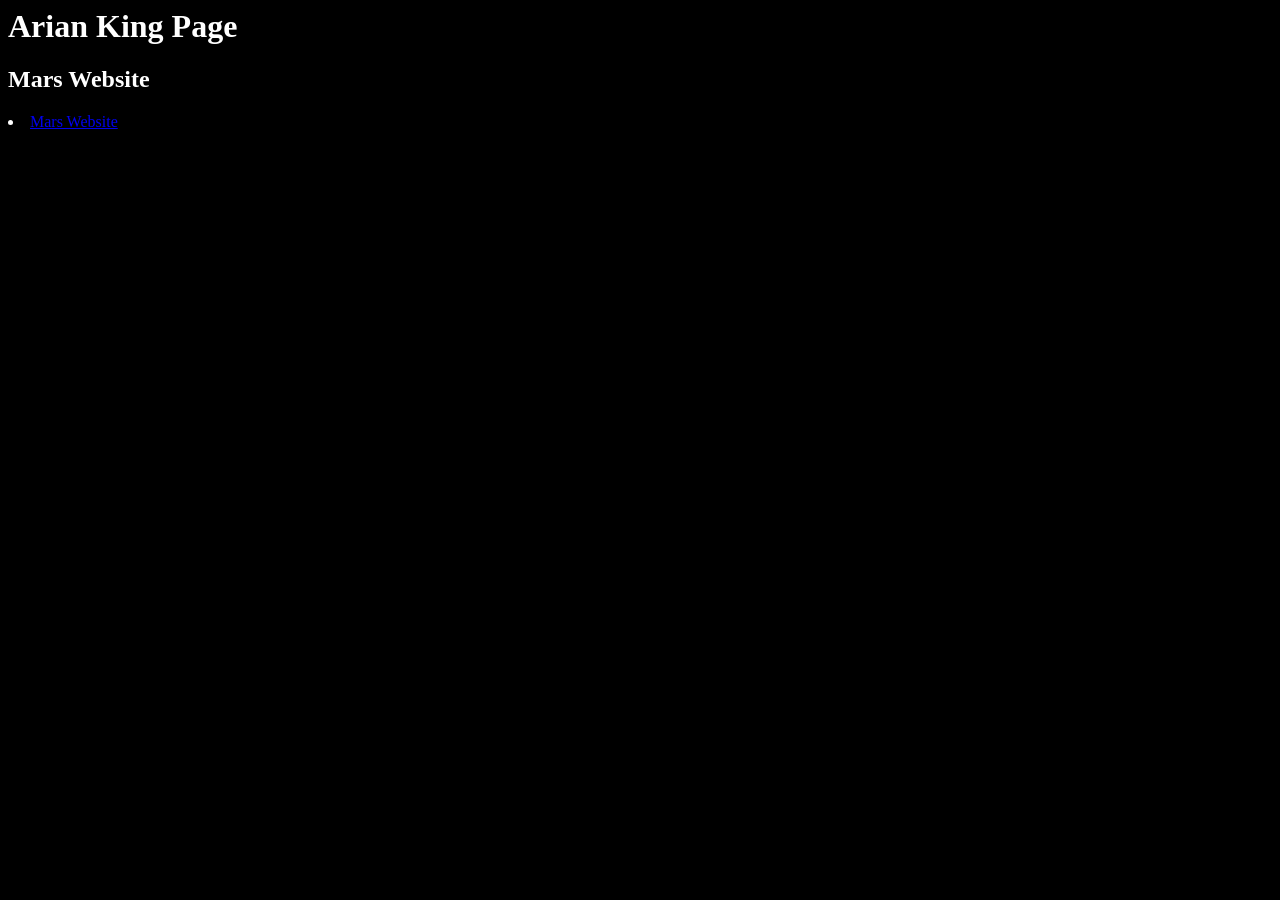
<file: index.html>
<html lang="en">
<head>
  <title>Nasa Mars Rovers</title>
  <meta charset="UTF-8">
  <meta name="robots" content="noindex">
  <meta name="author" content="Arian King">
  <link href="assets/css/style.css" rel="stylesheet">
  </head>
  
  <body>
    <h1>Arian King Page</h1>
    <h2>Mars Website</h2>
    <li><a href= "my-mini-website">Mars Website</a></li>
  </body>
</file>
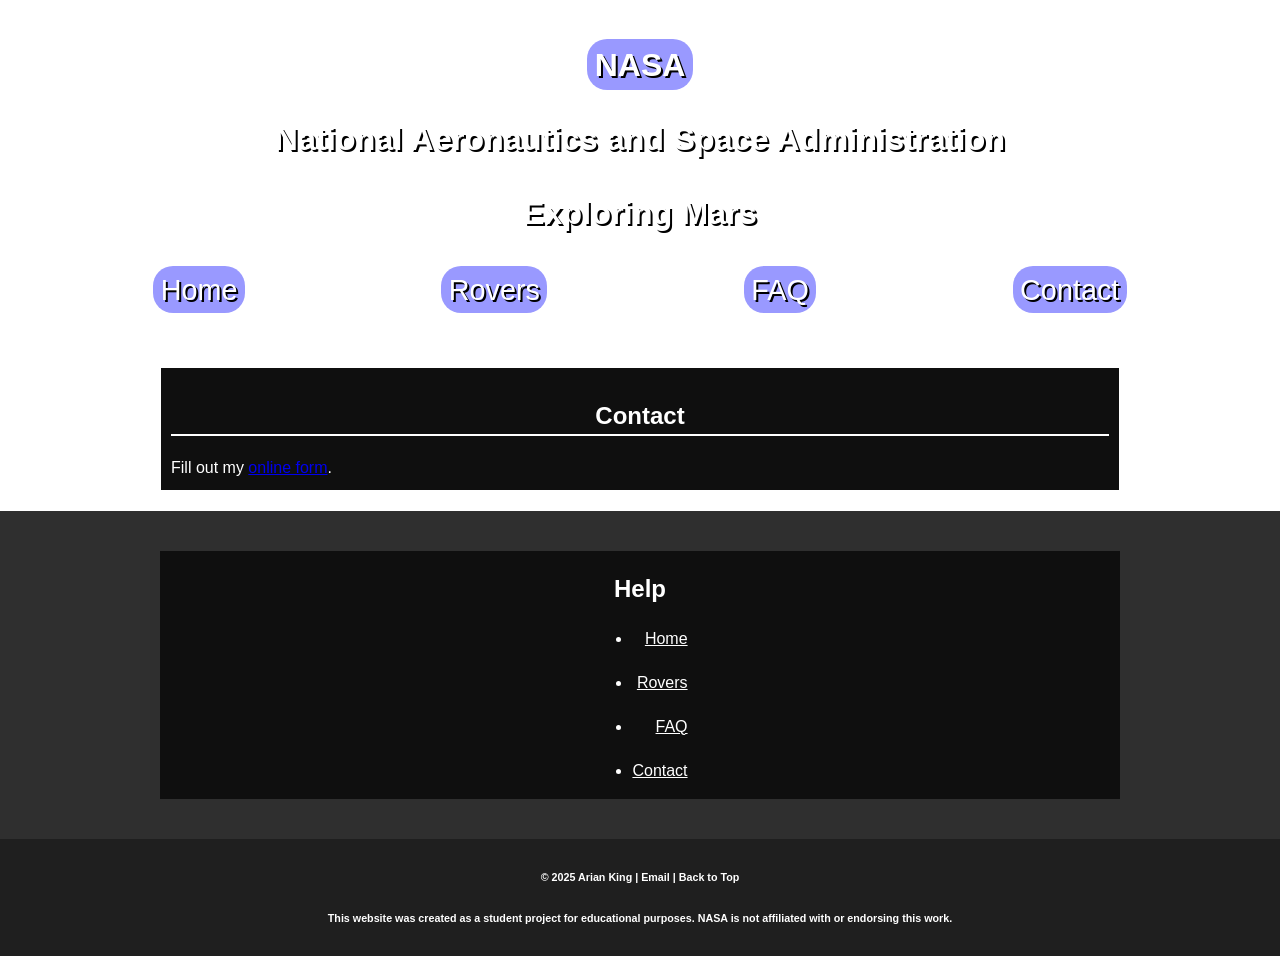
<file: my-mini-website/contact.html>
<html lang="en">
<head>
  <title>Contact Us</title>
  <meta charset="UTF-8">
  <meta name="robots" content="noindex">
  <meta name="author" content="Arian King">
  <link href="assets/css/style.css" rel="stylesheet">
<link rel="preconnect" href="https://fonts.googleapis.com">
<link rel="preconnect" href="https://fonts.gstatic.com" crossorigin>
<link href="https://fonts.googleapis.com/css2?family=Oswald:wght@200..700&display=swap" rel="stylesheet">
  
</head>
<body>
  <header role="banner" class="primary">
    <h1><a href="https://www.nasa.gov/">NASA</a></h1>
    <h2>National Aeronautics and Space Administration</h2>
    <h2>Exploring Mars</h2>
    <nav role="navigation" class="primary">
      <ul>
        <li><a href="index.html">Home</a></li>
        <li><a href="history.html">Rovers</a></li>
        <li><a href="faq.html">FAQ</a></li>
        <li><a href="contact.html">Contact</a></li>
      </ul>
    </nav>
  </header>
  <section id="intro" class="container">
  
    <h2>Contact</h2>
   <div id="wufoo-zu5p0x11xzn28u"> Fill out my <a href="https://rare1ari.wufoo.com/forms/zu5p0x11xzn28u">online form</a>. </div> <script type="text/javascript"> var zu5p0x11xzn28u; (function(d, t) { var s = d.createElement(t), options = { 'userName':'rare1ari', 'formHash':'zu5p0x11xzn28u', 'autoResize':true, 'height':'714', 'async':true, 'host':'wufoo.com', 'header':'show', 'ssl':true }; s.src = ('https:' == d.location.protocol ?'https://':'http://') + 'secure.wufoo.com/scripts/embed/form.js'; s.onload = s.onreadystatechange = function() { var rs = this.readyState; if (rs) if (rs != 'complete') if (rs != 'loaded') return; try { zu5p0x11xzn28u = new WufooForm(); zu5p0x11xzn28u.initialize(options); zu5p0x11xzn28u.display(); } catch (e) { } }; var scr = d.getElementsByTagName(t)[0], par = scr.parentNode; par.insertBefore(s, scr); })(document, 'script'); </script>
  </section>
  
      <aside role="complementary">
    <div class="container">
      <article class="widget">
        <header>
          <h2>Help</h2>
        </header>
        <ul>
        <li><a href="index.html">Home</a></li>
        <li><a href="history.html">Rovers</a></li>
        <li><a href="faq.html">FAQ</a></li>
        <li><a href="contact.html">Contact</a></li>
        </ul>
      </article>
    </div>
  </aside>
  <footer id="colophon" role="contentinfo">
    <h6>&copy; 2025 Arian King | <a href="mailto:mailualr.edu">Email</a> | <a href="#top">Back to Top</a></h6>
    <h6>This website was created as a student project for educational purposes. NASA is not affiliated with or endorsing this work.</h6>
  </footer>
</body>
</html>
</file>
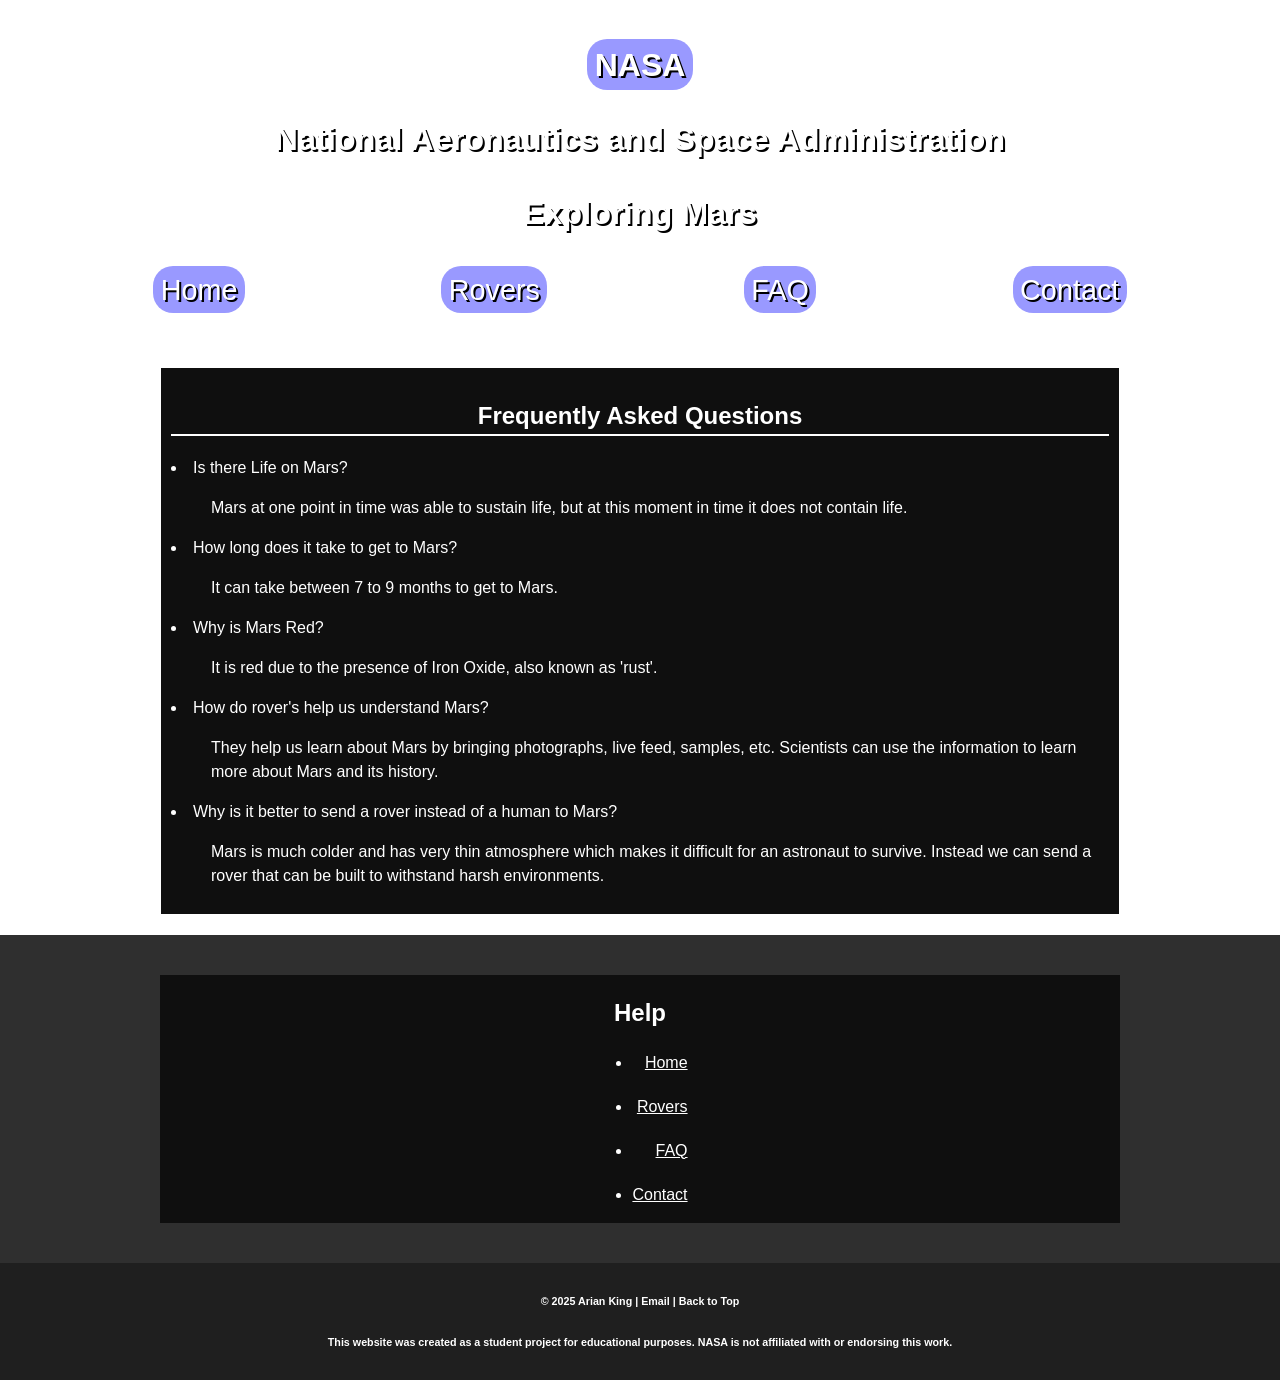
<file: my-mini-website/faq.html>
<html lang="en">
<head>
  <title>Frequently Asked Questions</title>
  <meta charset="UTF-8">
  <meta name="robots" content="noindex">
  <meta name="author" content="Arian King">
  <link href="assets/css/style.css" rel="stylesheet">
<link rel="preconnect" href="https://fonts.googleapis.com">
<link rel="preconnect" href="https://fonts.gstatic.com" crossorigin>
<link href="https://fonts.googleapis.com/css2?family=Oswald:wght@200..700&display=swap" rel="stylesheet">
  
</head>
<body>
  <header role="banner" class="primary">
    <h1><a href="https://www.nasa.gov/">NASA</a></h1>
    <h2>National Aeronautics and Space Administration</h2>
    <h2>Exploring Mars</h2>
    <nav role="navigation" class="primary">
      <ul>
        <li><a href="index.html">Home</a></li>
        <li><a href="history.html">Rovers</a></li>
        <li><a href="faq.html">FAQ</a></li>
        <li><a href="contact.html">Contact</a></li>
      </ul>
    </nav>
  </header>
  <section id="intro" class="container">
    <h2>Frequently Asked Questions</h2>
   <p>
        <li>Is there Life on Mars?
            <ul>Mars at one point in time was able to sustain life, but at this moment in time it does not contain life.</ul>
        </li>
        <li>How long does it take to get to Mars?
            <ul>It can take between 7 to 9 months to get to Mars.</ul>
        </li>
        <li>Why is Mars Red?
            <ul>It is red due to the presence of Iron Oxide, also known as 'rust'.</ul>
        </li>
        <li>How do rover's help us understand Mars?
            <ul>They help us learn about Mars by bringing photographs, live feed, samples, etc. Scientists can use the information to learn more about Mars and its history.</ul>
        </li>
        <li>Why is it better to send a rover instead of a human to Mars?
            <ul>Mars is much colder and has very thin atmosphere which makes it difficult for an astronaut to survive. Instead we can send a rover that can be built to withstand harsh environments.</ul>
        </li>
   </p>
   </section>

<aside role="complementary">
    <div class="container">
      <article class="widget">
        <header>
          <h2>Help</h2>
        </header>
        <ul>
        <li><a href="index.html">Home</a></li>
        <li><a href="history.html">Rovers</a></li>
        <li><a href="faq.html">FAQ</a></li>
        <li><a href="contact.html">Contact</a></li>
        </ul>
      </article>
    </div>
  </aside>
  <footer id="colophon" role="contentinfo">
    <h6>&copy; 2025 Arian King | <a href="mailto:mailualr.edu">Email</a> | <a href="#top">Back to Top</a></h6>
    <h6>This website was created as a student project for educational purposes. NASA is not affiliated with or endorsing this work.</h6>
  </footer>
</body>
</html>
</file>
<file: assets/css/style.css>
body{
    background-color: black;
    color: white;
    font-family: Georgia, 'Times New Roman', Times, serif;

}
</file>
<file: my-mini-website/assets/css/style.css>
/*  ---------------Box Sizing-----------------  */
html {
  box-sizing: border-box;
}
*,
*:before,
*:after {
  box-sizing: inherit;
}


/*  ---------------Box Sizing-----------------  */

html {
  box-sizing: border-box;
}
*,
*:before,
*:after {
  box-sizing: inherit;
}

/* --------------Utility Classes ----------------*/

.container{
  width:80vw;
  max-width:960px;
  margin:20px auto;
  color: white;
  background-color: #0f0f0f;
}

.img-center{
  display:block;
  margin: 20px auto;
  border:2px double #cccccc;
  padding: 0;
  width: 100%;
  height: auto;
}

.img-top{
  display:block;
  margin: 20px auto;
  border: 2px double #cccccc;
  padding: 0;
  width: 85%;
  height: 80%;
}

/* --------------Responsive Images ----------------*/
img{
  max-width:100%;
  border: 1px solid white;
}

/*----------------Global Styles ------------------*/

body{
font-family: "Montserrat", sans-serif;
margin:0;  
line-height:1.5;
background-image: url(https://images-assets.nasa.gov/image/PIA22081/PIA22081~medium.jpg);
}

header.primary{
text-align:center;
text-shadow: 2px 2px #000000;  
color:#ffffff;
/*Single value short hand*/
padding: 40px;  
/*long form*/
padding-top: 40px;
padding-right: 40px;
padding-bottom: 40px;
padding-left: 40px;  
/* T,R,B,L */
padding: 20px 40px 20px 40px;  
/* Two Value Top/Bottom / L/R */
padding: 20px 40px;
}
header.primary h1{
font-size: 2.4rem;
margin:20px 0 0 0;
}

header.primary h1 a{
  color:#ffffff;
  text-decoration:none;
}

header.primary h2{
font-size: 2rem;
letter-spacing:.2px;
}

header.primary a{
  color:#ffffff;
  padding:7.5px 7.5px;
  border-radius:20px;
  text-decoration:none;
  background-color:#ffffff;
  background-color:rgba(0,0,300,.4);
  font-size:2rem;
  transition:.4s;
}

header.primary a:hover{
  background-color:rgba(5,10,100,.8);
}

header.primary nav ul{
  padding:5px;
  display:flex;
  flex-direction:row;
  justify-content:space-around;
  margin:20px 10px 10px 10px;
}

header.primary nav ul li{
  list-style-type:none;
}

header.primary nav ul a{
  color:#ffffff;
  padding:7.5px 7.5px;
  border-radius:20px;
  text-decoration:none;
  background-color:#ffffff;
  background-color:rgba(0,0,300,.4);
  font-size:1.8rem;
  transition:.4s;
}

header.primary nav a:hover{
  background-color:rgba(5,10,100,.8);
}

#intro h2{
  color: #ffffff;
  border-bottom:2px solid #ffffff;
  text-align:center;
}

#intro{
  border: 1px solid white;
  padding: 10px;

}

#content{
  display:flex;
  flex-direction:column;
  justify-content:center;
  gap:20px;
  border-top: 1px solid #ccc;
  border-bottom: 1px solid #ccc;
  border: 1px solid #ffffff;
  padding: 40px 50px;
  margin:30px auto 30px auto;
}

#content h2 {
  text-align: center;
}

#content .post{
  box-shadow: 0 4px 8px rgba(0,0,0,.7);
  padding:20px;
  font-size:1rem;
 border: 1px solid #ffffff; 
}

#content .post figcaption{
  margin:20;
}

#content time.post-date, #content figcaption{
  text-transform:uppercase;
  font-size:.8rem;
}

#content a{
 color:#ffffff;
 transition:.4s;
}

#content a:hover{
  text-decoration:none;
  border: 1px solid #ffffff;
}

#practice h2{
color: #ffffff;
}

#practice a{
  color: #ffffff;
}

#practice a:hover{
  text-decoration:none;
  border: 1px solid #ffffff; 
}

#practice h3{
  border-left: 7.5px solid #5f5f5f;
  padding:7.5px;
  border: 10px solid #5f5f5f;
  text-align: center;
}

#table{
  width:100%;
  color: #ffffff;
   display:flex;
  flex-direction:column;
  justify-content:center;
}
#table caption{
  font-weight:bold;
  font-size:1.3rem;
  margin:10px;
  color: white;
  
}
#table tr:nth-child(even){
background-color: rgba(0, 0, 0, 0.05);
}


#table td:nth-child(1n+2){
  text-align:right;
}


#table th{
color:#ffffff;
padding:7.5px; 
border: 1px solid white;
}
#table td{
border:1px solid #ffffff;
padding:5px;
color:#ffffff;
}

#table ol{
  list-style-type:lower-roman;
}







aside[role="complementary"]{
  background-color: #2f2f2f;
  color:#ffffff;
  padding:20px 0;
}

aside .container h2{
  text-align:center;
}
aside .container{
  display:flex;
  flex-direction:row;
  justify-content:space-around;
  gap:0px;
  text-align:left
}

aside .container a{
  color:#ffffff;
}
aside .container a:hover{
text-decoration:none;
}

aside .container a:last-child{
  display:block;
  text-align:right;
  margin-top:20px;
}

aside .widget footer{
  display:none;
}

#colophon{
  background-color: #1f1f1f;
  padding:5px;
  text-align:center;
  font-weight:bold;
  color:#ffffff;
}

#colophon a {
  color: #ffffff;
  text-decoration: none;
}

#colophon a:hover {
  text-decoration: underline;
}










/*  Media Queries  */

@media screen and (max-width: 540px){

  header.primary nav ul{
  flex-direction:column;
  gap:10px;  
}
  
  header.primary nav ul a{
    display:block;
  }
  
  
 .container{
  background-color:transparent;
  width:100%;
  margin:20px auto;
}
  
  #content{
  display:flex;
  flex-direction:column;
  justify-content:center;
  gap:20px;
  border-top: 1px solid #ccc;
  border-bottom: 1px solid #ccc;
  padding: 40px 0;
  margin:30px auto 30px auto;
}

  
  
  
}
</file>
